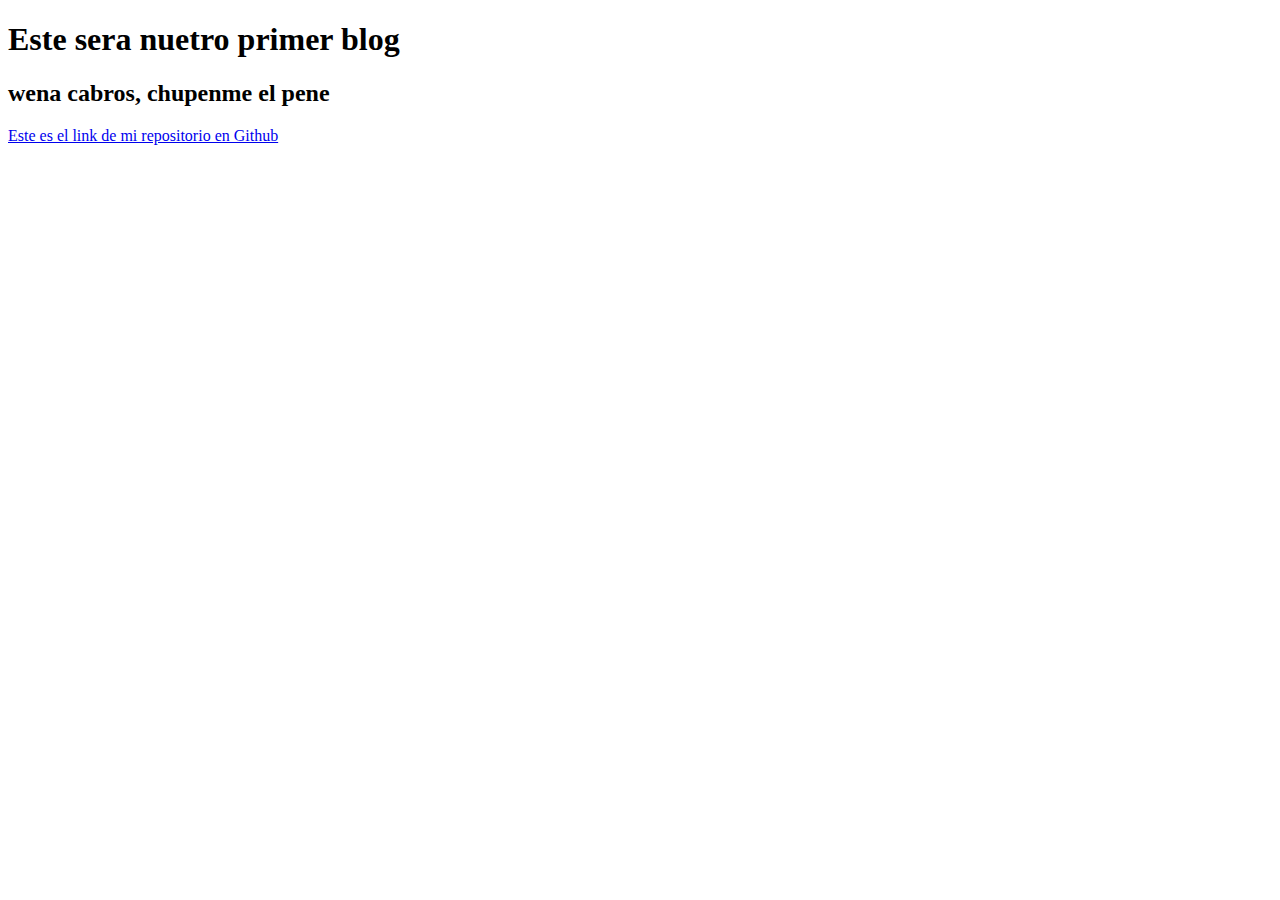
<file: index.html>
<!DOCTYPE html>
<html lang="en">
<head>
    <meta charset="UTF-8">
    <meta name="viewport" content="width=device-width, initial-scale=1.0">
    <title>Document</title>
</head>
<body>
    <h1>Este sera nuetro primer blog</h1>
    <h2>wena cabros, chupenme el pene</h2>
    <a href="https://github.com/alfonsoopazom/Evaluacion-sistemas-computacionales">
    Este es el link de mi repositorio en Github</a>
    
</body>
</html>
</file>
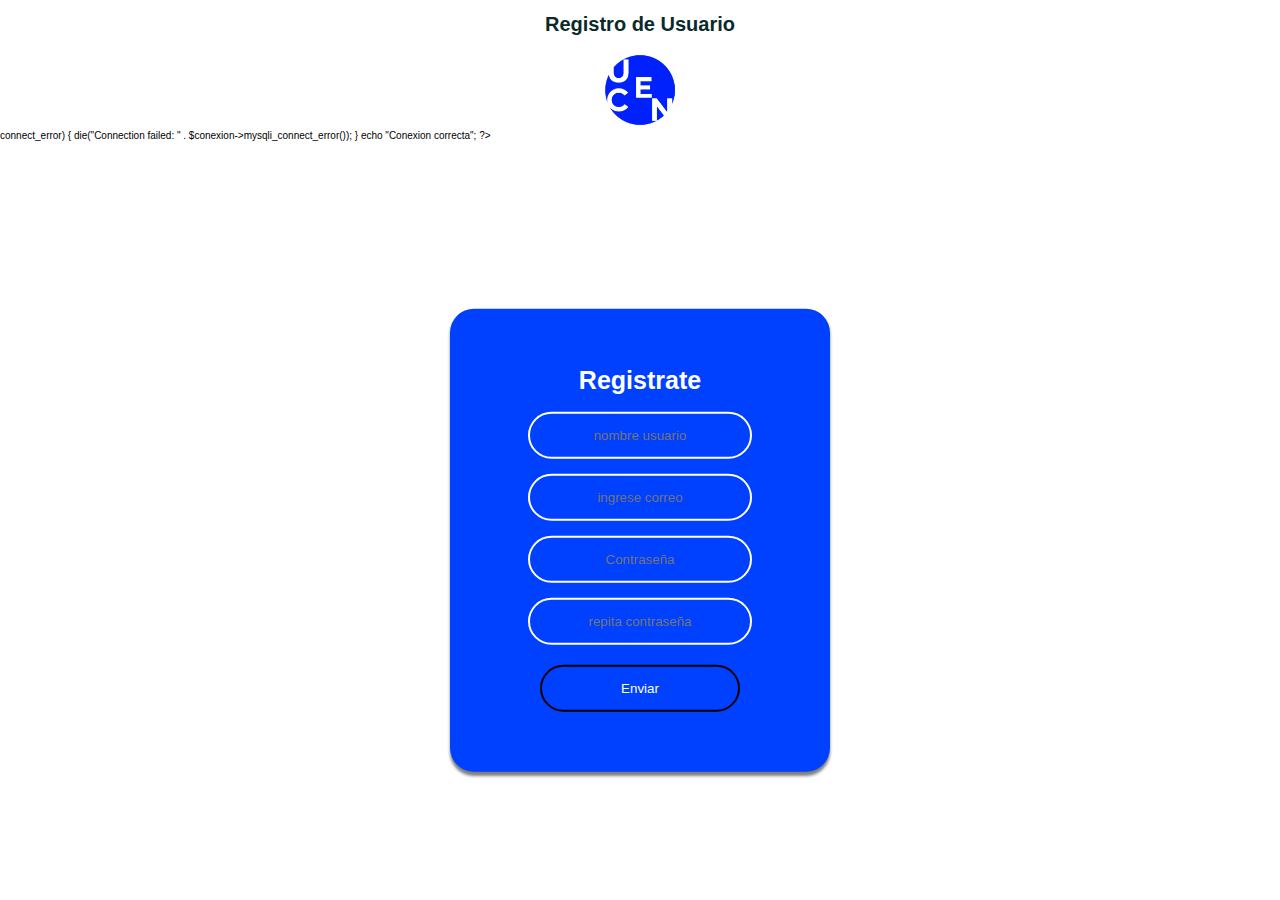
<file: formulario.html>
<!DOCTYPE html>
<html lang="en">
<head>
    <meta charset="UTF-8">
    <meta name="viewport" content="width=device-width, initial-scale=1.0">
    <title>registro</title>
    <link rel="stylesheet" href="css/estilos.css">
</head>
<body>
    <header class="cabecera">
        <h1>Registro de Usuario</h1>
        <img src="imagenes/logoUcen.png" alt="No se encontro la imagen" width="80" height="80">

    </header>
    <form class ="box" action="inicio.html" method="POST">
        <h1>Registrate</h1>
        <input type="text" name="nusuario" placeholder="nombre usuario">
        <input type="text" name="correo" placeholder="ingrese correo">
        <input type="password" name="contrasena" placeholder="Contraseña">
        <input type="password" name="contrasena1" placeholder="repita contraseña">
        <input type="submit" name="boton" value="Enviar">
        
    </form>
     


    <?php
        $host="localhost";
        $password="password";
        $userName="username";
        //Crear conexion
        $conexion = mysqli_connect($host,$userName,$password); 

        //verificar conexion
        if ($conexion->connect_error) {
        die("Connection failed: " . $conexion->mysqli_connect_error());
        } 
        echo "Conexion correcta";
    ?>


</body>
</html>
</file>
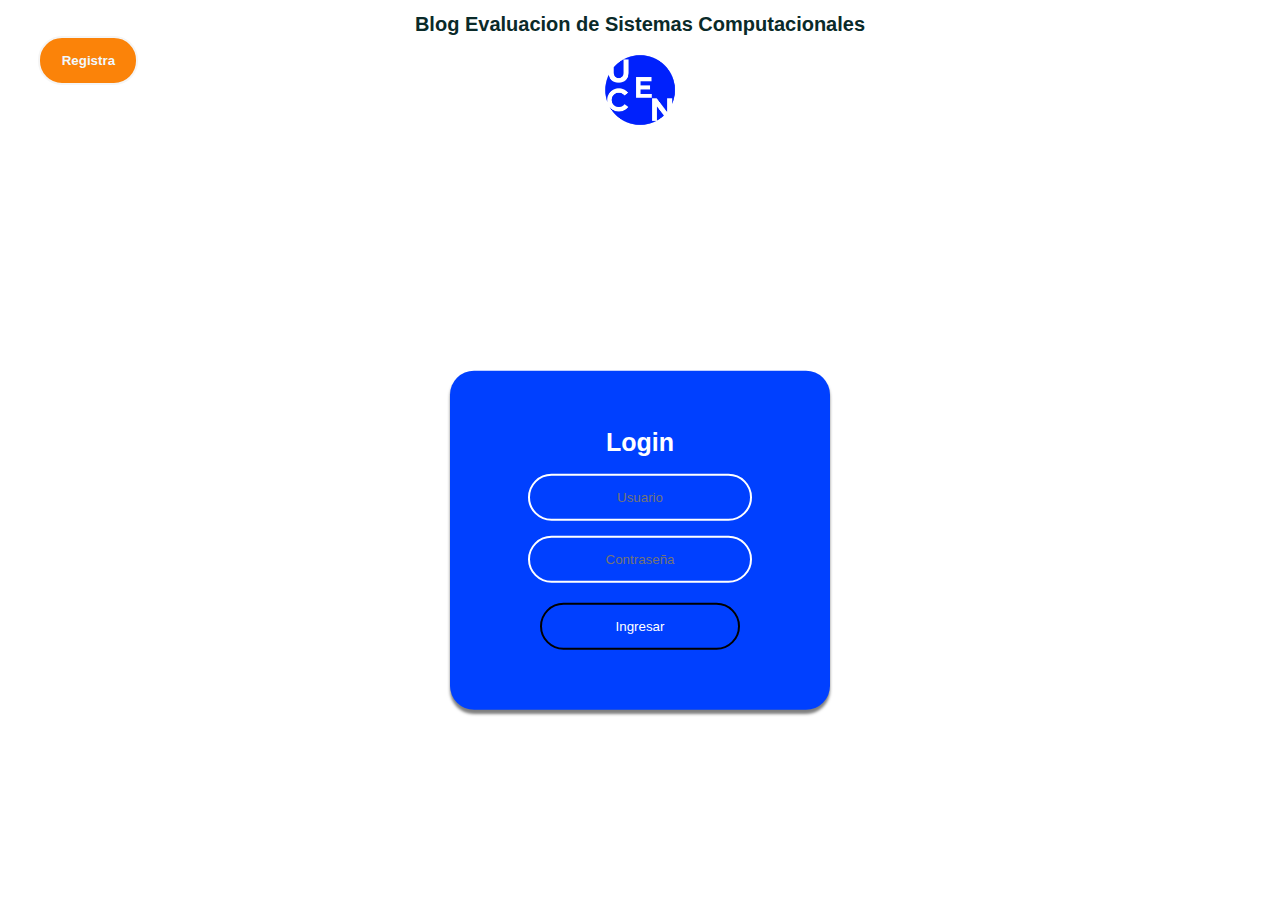
<file: inicio.html>
<!DOCTYPE html>
<html lang="es">
<head>
    <meta charset="UTF-8">
    <meta name="viewport" content="width=device-width, initial-scale=1.0">
    <title>Blog de ESC</title>
    <link rel="stylesheet" href="css/estilos.css">
</head>
<body>
    <header>
        <div align="center">
            <h1>Blog Evaluacion de Sistemas Computacionales</h1>
        </div>
        <div>
            <img src="imagenes/logoUcen.png" alt="No se encontro la imagen" width="80" height="80" aling="center">
        </div>
    </header>

    <form class ="box" action="bloghome.html" method="POST">
        <h1>login</h1>
        <input type="text" name="" placeholder="Usuario">
        <input type="password" name="" placeholder="Contraseña">
        <input type="submit" name="boton" value="Ingresar">
        
    </form>
    <form class="btn" action="formulario.html">
        <div>
            <input type="submit" name="boton1" value="Registra"></input>     
        </div>
    </form>
</body>
</html>
</file>
<file: css/estilos.css>
/*Centrar imagenes*/


header div img{
    display:block;
    margin: auto;   
}

header h1{
    color:#0A2A29;
}
body{
    margin: 0;
    padding: 0;
    font-size: 10px;
    font-family: 'Segoe UI', Tahoma, Geneva, Verdana, sans-serif;
    
}
.cabecera h1{
    text-align: center;
}
/*Centrado de logo para l archivo formulario de registro*/
.cabecera img{
    display: block;
    margin: auto;
}
/*Estilo general del cuadro de login de archivo de inicio*/
.box{
    width: 300px;
    position: absolute;
    padding: 40px;
    top: 60%;
    left: 50%;
    transform: translate(-50%,-50%);
    background: #0040FF;
    text-align: center;
    box-shadow: 0px 4px 3px rgba(0,0,0,.5);
    border-radius: 24px;
}

/*Estilo general del cuadro de login de archivo de inicio*/
.box h1{
    color:white;
    text-transform: capitalize;
    font-weight: 200px;
    font-style: unset;
    font-size: 25px;
    
}

.box input[type="email"]{
    background: none;
    border:0 ;
    display: block;
    margin: 15px auto;
    text-align: center;
    border:  2px solid white ;
    padding: 14px 10px;
    width: 200px;
    outline: none;
    color: white;
    border-radius: 24px;
    transition: 0.25s;
}

/*Estilo general de los cuadros de usuario y contraseña*/
.box input[type="text"] , .box input[type="password"]{

    background: none;
    border:0 ;
    display: block;
    margin: 15px auto;
    text-align: center;
    border:  2px solid white ;
    padding: 14px 10px;
    width: 200px;
    outline: none;
    color: white;
    border-radius: 24px;
    transition: 0.25s;
} 

/*Efecto de los cuadros de textos*/
.box input[type="text"]:focus , .box input[type="password"]:focus{

    width: 260px;
    border-color:black ;

}
/*Estilo del boton*/
.box input[type="submit"]{
    background: none;
    border:0;
    display: block;
    margin: 20px auto;
    text-align: center;
    border:  2px solid black;
    padding: 14px 10px;
    width: 200px;
    outline: none;
    color: white;
    border-radius: 24px;
    transition: 0.25s;
    cursor: pointer;
}  

/*Boton de registro*/
.btn input[type="submit"]{
font-weight: 600;
font-style: normal;
font-family: 'Segoe UI', Tahoma, Geneva, Verdana, sans-serif;
text-align: center;
position: absolute;
padding: 15px;
display: block;
top: 4%;
left: 3%;
background:#FB8309;
width: 100px;
color: aliceblue;
border: 2px solid whitesmoke;
border-radius: 24px;
transition: 0.25s;
cursor: pointer;

}
/*Boton para volver al login*/
.btn1 input[type="submit"]{
    font-weight: 600;
    font-style: normal;
    font-family: 'Segoe UI', Tahoma, Geneva, Verdana, sans-serif;
    text-align: center;
    position: absolute;
    padding: 15px;
    display: block;
    top: 4%;
    left: 89%;
    background:#FB8309;
    width: 100px;
    color: aliceblue;
    border: 2px solid whitesmoke;
    border-radius: 24px;
    transition: 0.25s;
    cursor: pointer;
}
</file>
